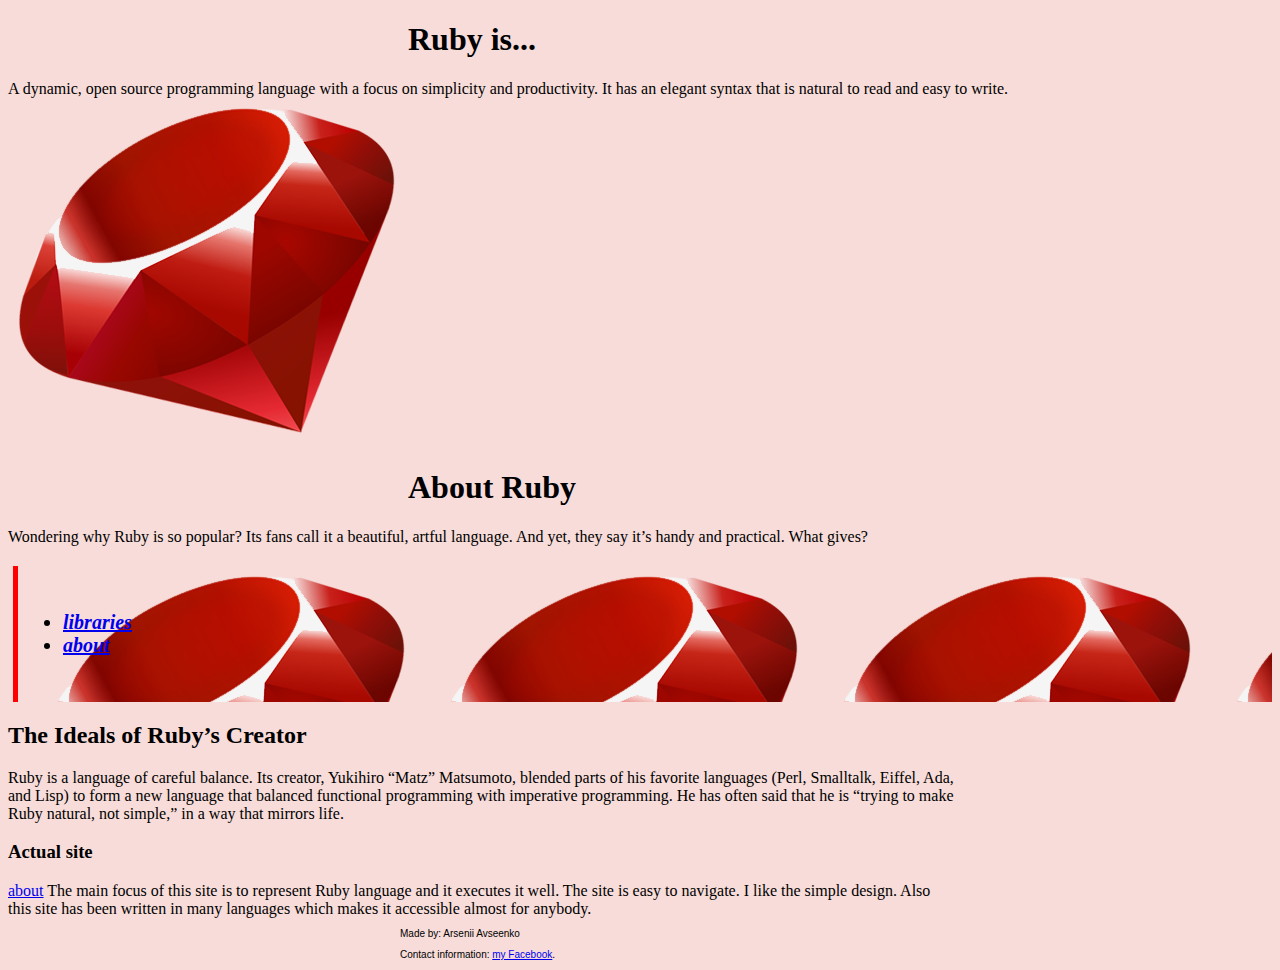
<file: index.html>
<!DOCTYPE html>
<html>
<head>
<link rel="stylesheet" type="text/css" href="styles.css">
	<title>Ruby</title>
</head>
<body>
<h1><strong> Ruby is... </strong></h1>
A dynamic, open source programming language with a focus on simplicity and productivity. It has an elegant syntax that is natural to read and easy to write.
<img src="ruby.png" alt="ruby"/>
<div>
<h1><strong>About Ruby</strong></h1>
Wondering why Ruby is so popular? Its fans call it a beautiful, artful language. And yet, they say it’s handy and practical. What gives?



</div>
<nav>
  <ul id="mainlist">
    <li><a href="libraries.html">libraries</a></li>
    <li><a href="about.html">about</a></li>
  </ul>
</nav>
<div>
<h2><strong>The Ideals of Ruby’s Creator</strong></h2>
Ruby is a language of careful balance. Its creator, Yukihiro “Matz” Matsumoto, blended parts of his favorite languages (Perl, Smalltalk, Eiffel, Ada, and Lisp) to form a new language that balanced functional programming with imperative programming.

He has often said that he is “trying to make Ruby natural, not simple,” in a way that mirrors life.


</div>
<div>
<h3>Actual site</h3>
<a href="https://www.ruby-lang.org/en/">about</a>

The main focus of this site is to represent Ruby language and it executes it well. 
The site is easy to navigate. I like the simple design. Also this site has been written in many languages which makes it accessible almost for anybody.
</div>

<footer>
  <p>Made by: Arsenii Avseenko</p>
  <p>Contact information: <a href="https://www.facebook.com/arseny.avseenko">
  my Facebook</a>.</p>
</footer>

</body>
</html>
</file>
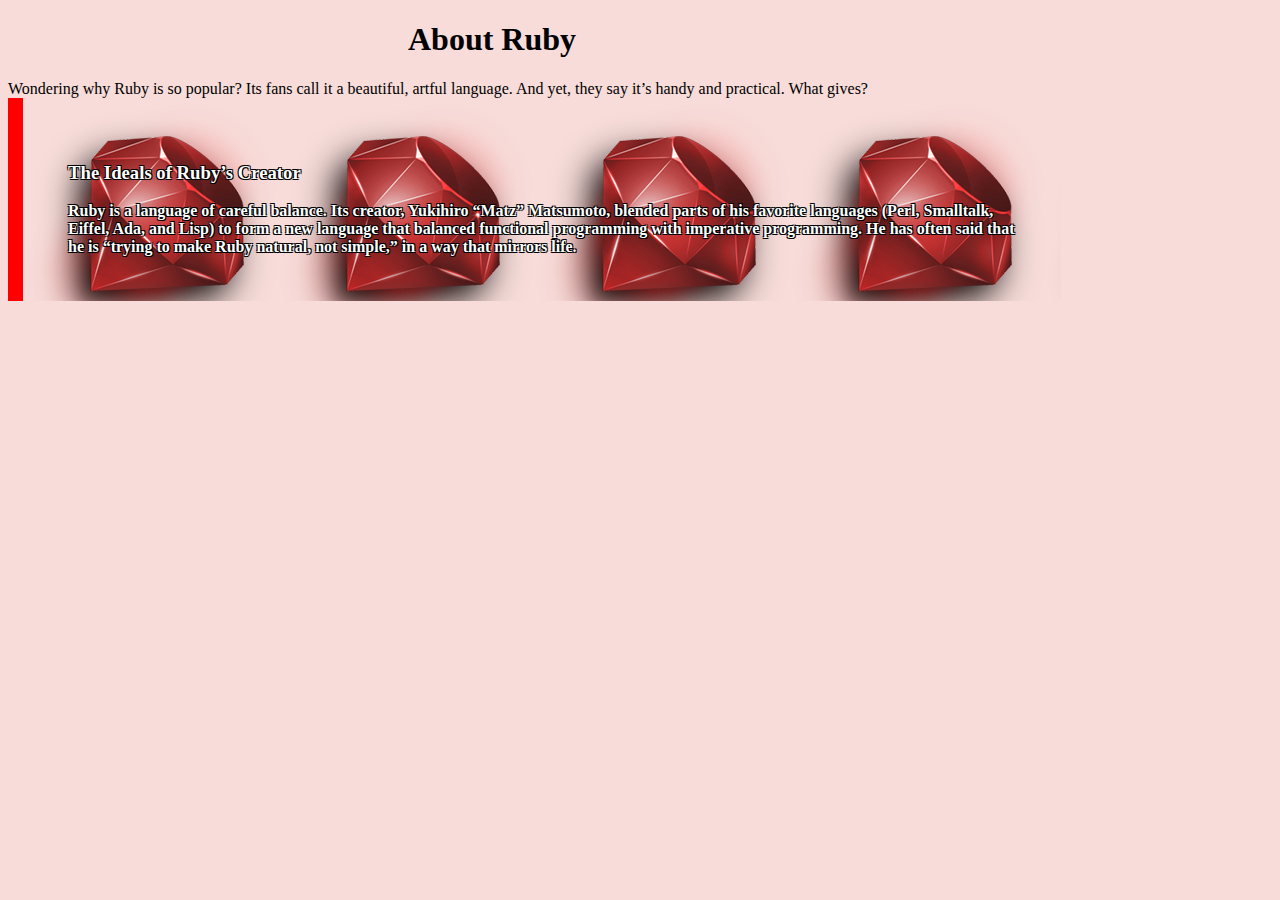
<file: about.html>
<!DOCTYPE html>
<html>
<head>
<link rel="stylesheet" type="text/css" href="styles.css">

	<title>About</title>
</head>
<body>
<h1><strong>About Ruby</strong></h1>
Wondering why Ruby is so popular? Its fans call it a beautiful, artful language. And yet, they say it’s handy and practical. What gives?
<div id="chrc">
<h3>The Ideals of Ruby’s Creator</h3>
Ruby is a language of careful balance. Its creator, Yukihiro “Matz” Matsumoto, blended parts of his favorite languages (Perl, Smalltalk, Eiffel, Ada, and Lisp) to form a new language that balanced functional programming with imperative programming.

He has often said that he is “trying to make Ruby natural, not simple,” in a way that mirrors life.
</div>
</body>
</html>
</file>
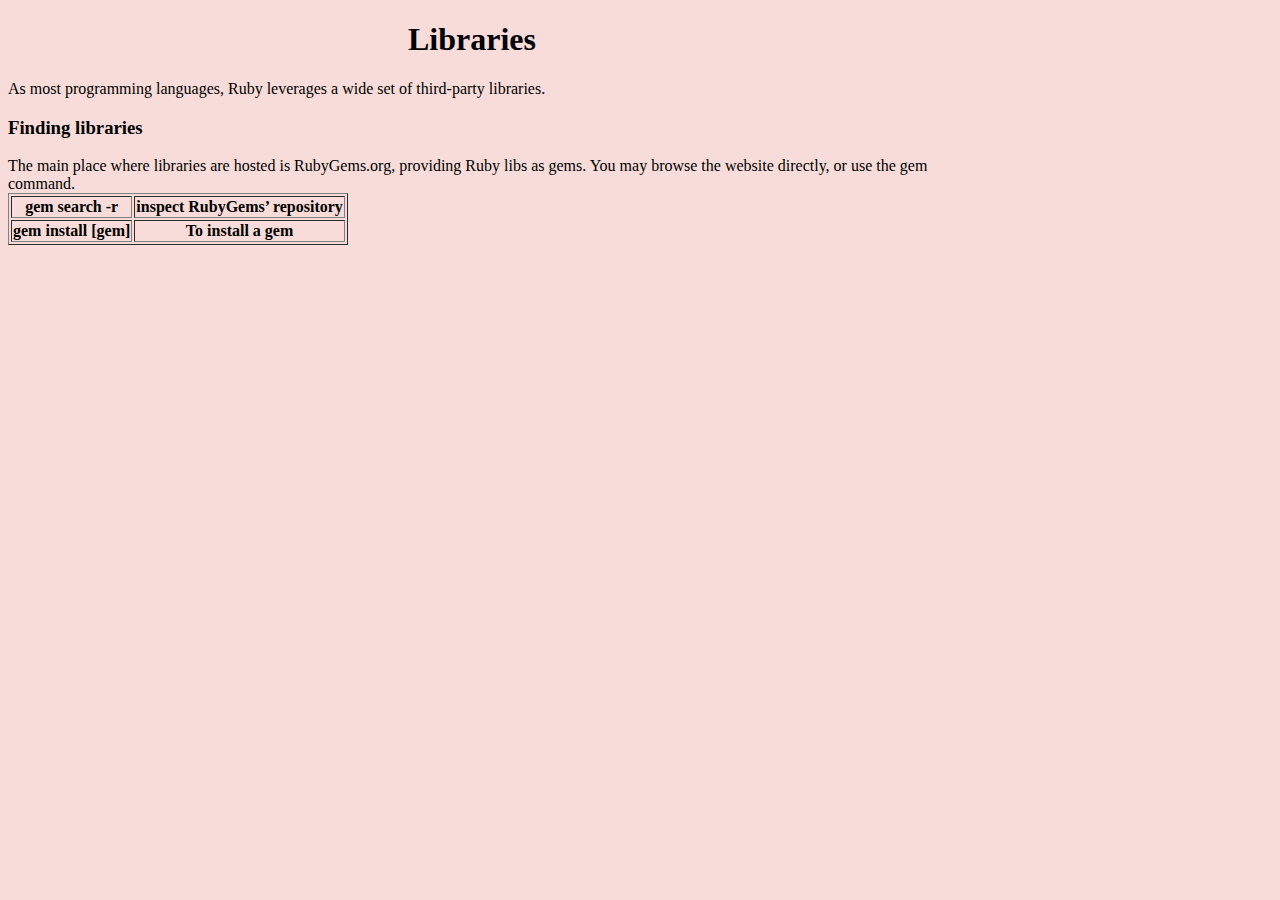
<file: libraries.html>
<!DOCTYPE html>
<html>
<head>

<link rel=stylesheet type=text/css href=styles.css>
	<title>libraries</title>
</head>
<body>
<div>
<h1><strong>Libraries</strong></h1>
As most programming languages, Ruby leverages a wide set of third-party libraries.
<h3>Finding libraries</h3>
The main place where libraries are hosted is RubyGems.org, providing Ruby libs as gems. You may browse the website directly, or use the gem command.
<table border=1>
<tr>
   <th>gem search -r</th>
 
   <th>inspect RubyGems’ repository</th>
</tr>
<tr>
       <th>gem install [gem]</th>
       
       <th>To install a gem</th>
</tr>
</table>
</div>
</body>
</html>
</file>
<file: styles.css>
body {

	background: #f7dcd9;

}

h1 {
    font-family: "Lucida Bright",Georgia,serif;
    font-width: 1px;
    position: relative;
    left: 400px;
}

div {


	width: 75%;
 
}
#mainlist {
  border-left: 5px solid red;
  padding: 45px;
  margin-left: 5px;
  font-size: 20px;
  background-image: url("ruby.png");
}
  a:visited { 
    color: pink;  
}

ul {

	font-style: italic; 
	font-weight: bold;
}
#chrc {
   background-image: url("ruby sm.png");
   
   font-style: Verdana; 
	font-weight: bold;
	color: white;
	text-shadow:
    -1px -1px 0 #000,
    1px -1px 0 #000,
    -1px 1px 0 #000,
    1px 1px 0 #000;  
	border-left: 15px solid red;
	padding: 45px;
}
footer { 
	position: absolute;
	left: 400px;
	font-family: arial,sans-serif;
	font-size: 10px;

}

@media screen and (max-width: 900px) {
  body {
    font-size: 80%

  }

  }
</file>
